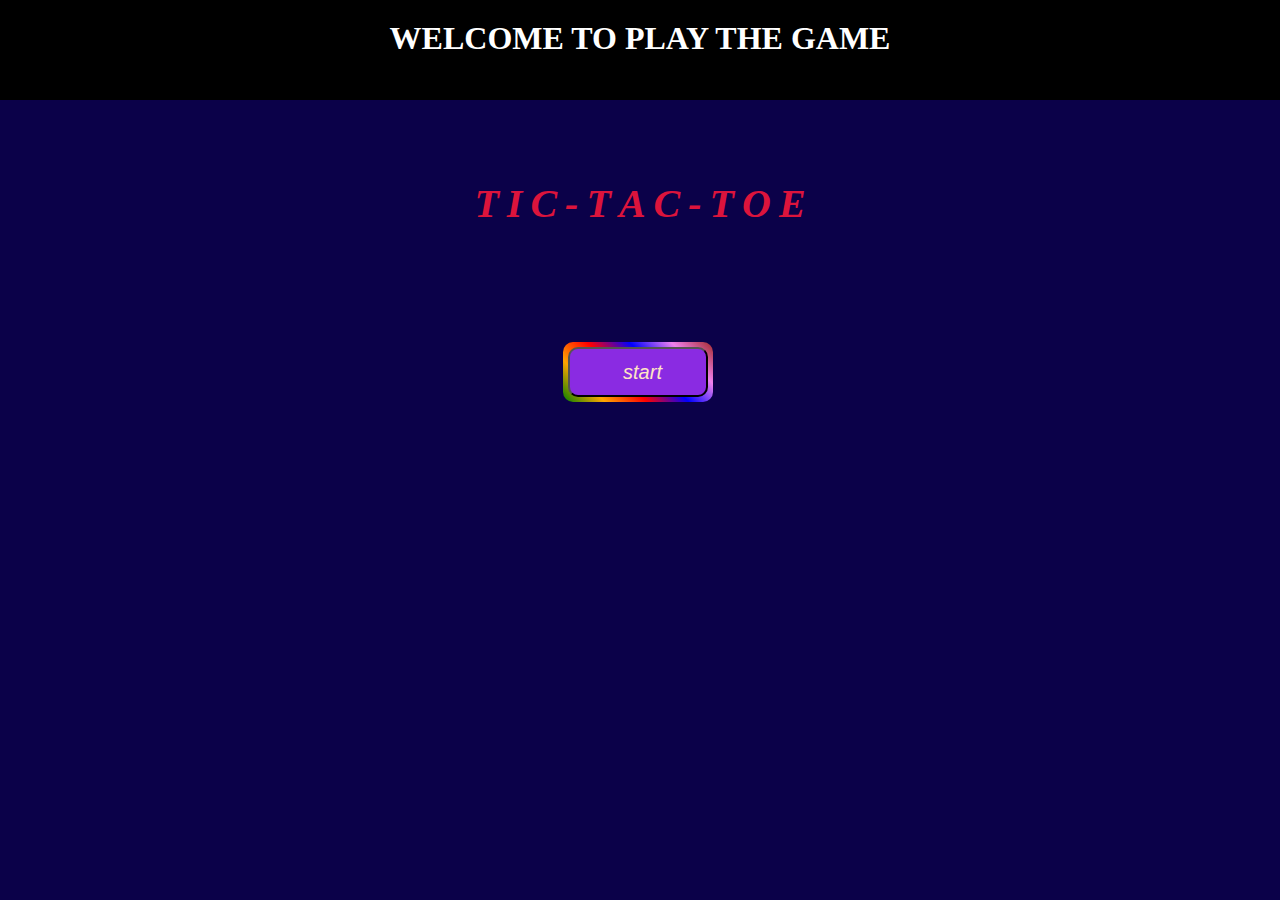
<file: index.html>
<!DOCTYPE html>
<html>
    <head>
        <title>
            TIK TOK
        </title>
        <link rel="stylesheet" href="game.css">
        <!-- <link rel="stylesheet" href="g.css"> -->
    </head>
    <body>
        <div class="container">
      <h1>WELCOME TO PLAY THE GAME</h1>
      </div>
      <div class="second">
      <div class="span">
        <h1 class="new_idea">
         <span>T</span> 
         <span>I</span> 
         <span>C</span> 
         <span>-</span>
         <span>T</span> 
         <span>A</span> 
         <span>C</span> 
         <span>-</span>
         <span>T</span> 
         <span>O</span> 
         <span>E</span> 
         </h1>
       </div>
      <div class="btn">
      <a href="play.html">
        <button onclick="open()" class="button">start</button>
      </a>
      <div class="div"></div>
      </div>
      </div>
      <script>
        function open(){
            window.location.href="level.html";
        }
      </script>
    </body>
</html>
</file>
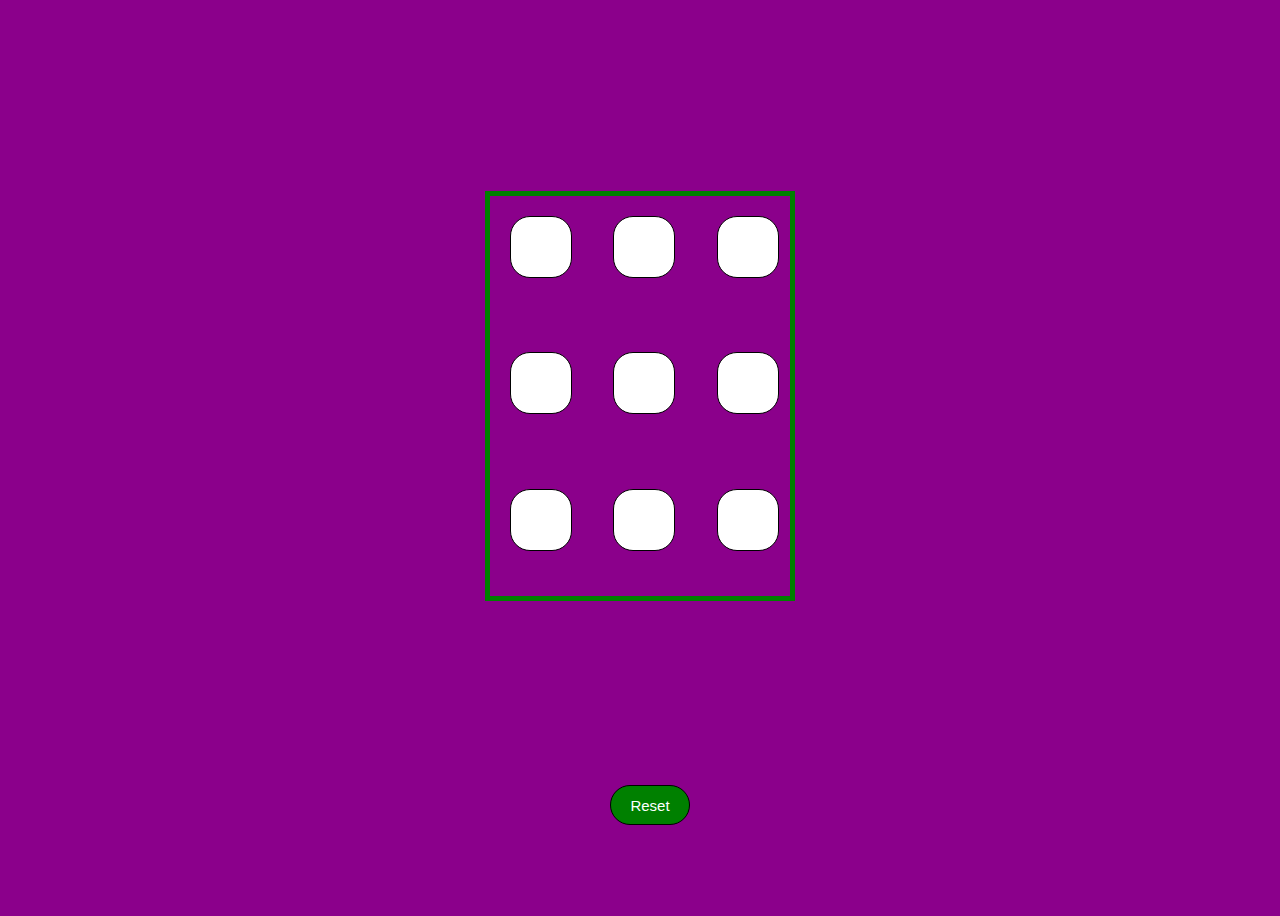
<file: computer.html>
<!DOCTYPE html>
<html>  
    <head>
       <style>
        body{
            background-color:darkmagenta;
            display:flex;
            justify-content: center;
            align-items:center;
            height:100vh;
            flex-direction:column;
            gap:20px;
        }
       .table{
        width:300px;
        height:400px;
        border:5px solid green;
        display:grid;
        grid-template-columns: repeat(3,1fr);
        gap:10px;
        margin-top:100px;
       }
       .btn{
        width:80px;
        height:40px;
        background-color:green;
        color:white;
        font-size:15px;
        border:1px solid black;
        border-radius:20px;
        margin-top:50px;
        margin-left:20px;
       }
       .square{
        width:60px;
        height:60px;
        background-color:white;
        color:black;
        line-height: 50px;
        /* display:flex;
        justify-content:center;
        align-items:center; */
        text-align:center;
        margin-top:20px;
        margin-left:20px;
        font-size:20px;
        overflow:hidden;
        border:1px solid black; 
        border-radius:20px;
       }
       .middle h2,.middle1 h2{
    font-size:30px;
    color:orange;
    font-family: 'Times New Roman', Times, serif;
}
.middle{
    display:none;
}
.middle1{
    display:none;
}
.newtags{
    font-size:30px;
    color:tomato;
    font-weight: bolder;
    font-family: Cambria, Cochin, Georgia, Times, 'Times New Roman', serif;
    font-style: oblique;
     
}
#result{
    margin-top:50px;
    font-size:30px;
    color:blue;
    font-family:Georgia, 'Times New Roman', Times, serif;
    font-variant: initial;
}
       </style>
    </head>
    <body>
        <div class="table" id="table">
            <div class="square"id="name0"></div>
            <div class="square"id="name1"></div>
            <div class="square"id="name2"></div>
            <div class="square"id="name3"></div>
            <div class="square"id="name4"></div>
            <div class="square"id="name5"></div>
            <div class="square"id="name6"></div>
            <div class="square"id="name7"></div>
            <div class="square"id="name8"></div>
        </div>
        <h2 id="result"></h2>
        <div class="result">
        <div class="middle">
            <h2>IT's X Turn</h2>
        </div>
        <div class="middle1">
            <h2>IT's O Turn</h2> 
         </div>
         </div>
        <div class="restart">
            <button class="btn" onclick="reset()">Reset</button>
        </div>
        <script>
            const result=document.querySelector(".result");
           const guess=document.querySelectorAll(".square");
           let current=0;
           let move=0; 
           let number=0;
           const index=["X","O"];
        //    let middle=document.querySelector(".middle").style.display="block";
        //    let middle1=document.querySelector(".middle1").style.display="none";
           guess.forEach(function(square,i){
            square.addEventListener("click",()=>{
                move++;
                player(square); 
            })
           });
          function player(square)
          {
             if(square.textContent=="")
             {
                checkwinner();
               square.textContent=index[current];
            //    setTimeout(computer(guess),1000)
            computer(guess);
            //    display();
             }
          }
          function  computer(guess)
          {
            
             const arr=[0,1,2,3,4,5,6,7,8];
             const random_number=Math.floor(Math.random()*9);
             console.log(random_number);
             if(guess[random_number].textContent==""){
                guess[random_number].textContent="O";
                checkwinner();
             }
             else if(move==5) {
                  if(!checkwinner()){
                const new_tags=document.createElement('div');
                new_tags.classList.add('newtags');
                new_tags.textContent="IT'S DRAW";
                document.body.appendChild(new_tags);
                result.appendChild(new_tags);
                document.querySelector(".middle").style.display="none";
                document.querySelector(".middle1").style.display="none";
                  }
                }
         else {
                computer(guess);
             }
             console.log(move);
            }
          function checkwinner(){
            const  wins1=[[0,1,2],[3,4,5],[6,7,8],[0,3,6],[1,4,7],[2,5,8],[0,4,8],[2,4,6]];
            for(let [a,b,c] of wins1){
                const v1=guess[a].textContent;
                const v2=guess[b].textContent;
                const v3=guess[c].textContent;
                console.log(v3&&v2&&v1);
            //     if(v1 && v1===v2 && v2===v3){
            //         return true;
            //     }
            // }
            // return false;
                if(v1=="X"&& v2=="X" && v3=="X"){
                    document.querySelector("#result").innerText="Congratulations  player  wins";
                    let middle=document.querySelector(".middle").style.display="none";
                    let middle1=document.querySelector(".middle1").style.display="none";
                    let middle2=document.querySelector(".newtags").style.display="none";
                    disable();
                }
                 if(v1=="O" && v2=="O" && v3=="O"){
                    document.querySelector("#result").innerText="Congratulations  computer wins";
                    let middle=document.querySelector(".middle").style.display="none";
                    let middle1=document.querySelector(".middle1").style.display="none";
                    let middle2=document.querySelector(".newtags").style.display="none";
                    disable();
                }
            }
        }
        function disable(){
            guess.forEach(square=>{
                square.style.pointerEvents="none";
            });
        }
        function reset(){
              history.go(0);    
        }
        </script>
        </body>
        </html>
</file>
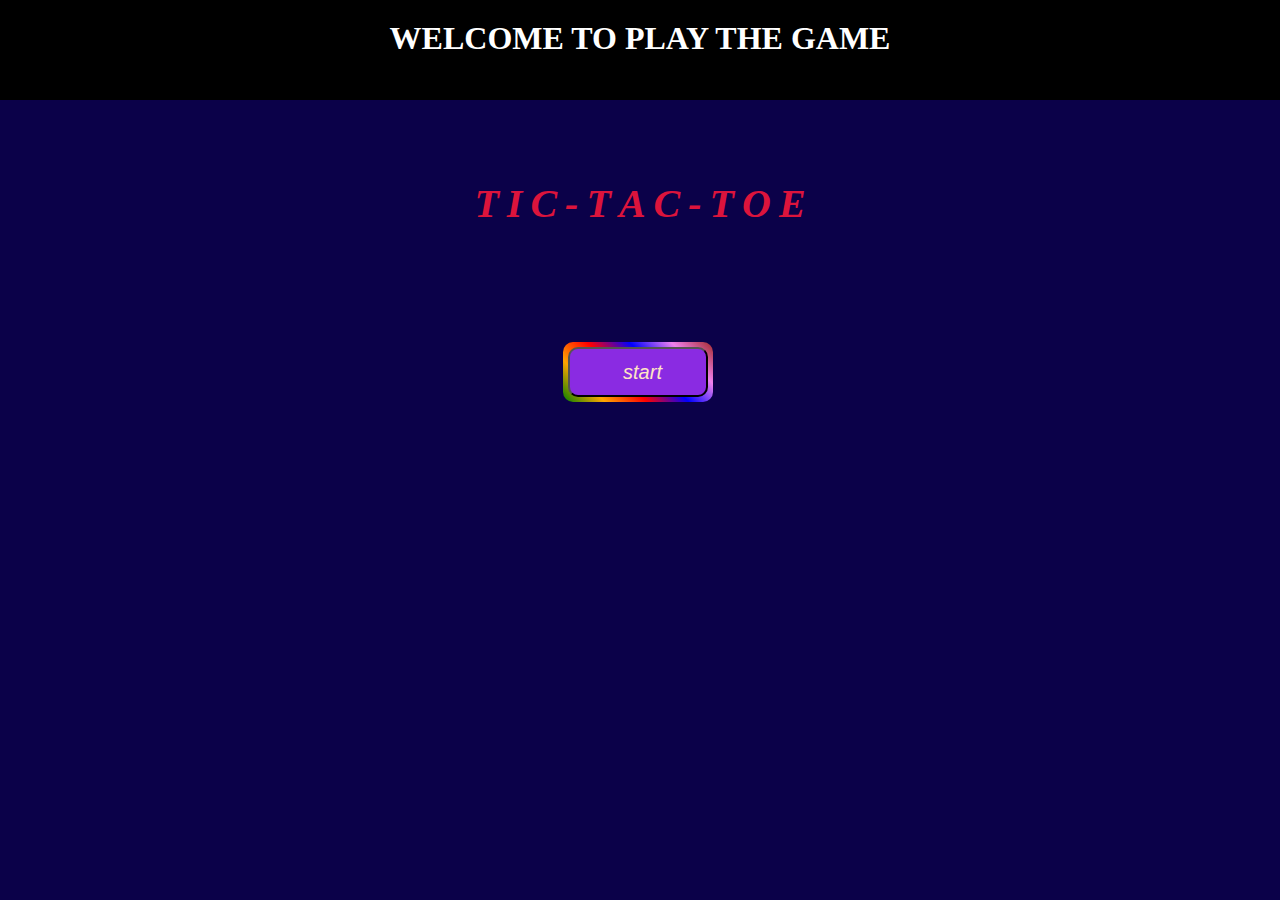
<file: game.html>
<!DOCTYPE html>
<html>
    <head>
        <title>
            TIK TOK
        </title>
        <link rel="stylesheet" href="game.css">
        <!-- <link rel="stylesheet" href="g.css"> -->
    </head>
    <body>
        <div class="container">
      <h1>WELCOME TO PLAY THE GAME</h1>
      </div>
      <div class="second">
      <div class="span">
        <h1 class="new_idea">
         <span>T</span> 
         <span>I</span> 
         <span>C</span> 
         <span>-</span>
         <span>T</span> 
         <span>A</span> 
         <span>C</span> 
         <span>-</span>
         <span>T</span> 
         <span>O</span> 
         <span>E</span> 
         </h1>
       </div>
      <div class="btn">
      <a href="play.html">
        <button onclick="open()" class="button">start</button>
      </a>
      <div class="div"></div>
      </div>
      </div>
      <script>
        function open(){
            window.location.href="level.html";
        }
      </script>
    </body>
</html>
</file>
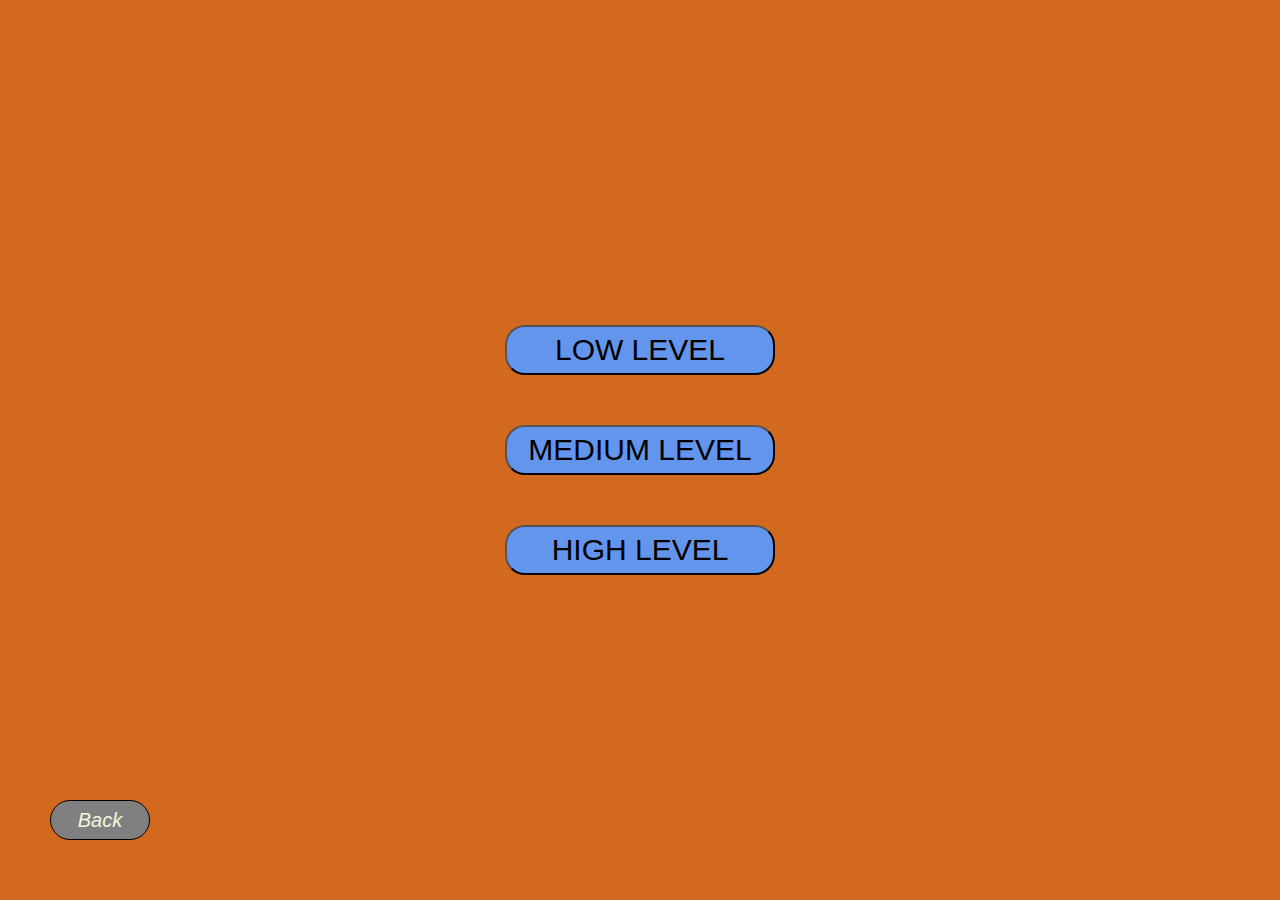
<file: level.html>
<!DOCTYPE HTML> 
<html>
   <head>
       <style>
        *{
            padding:0;
            margin:0;
        }
        body{
            background-color:chocolate;
        }
        .boxcontainer{
            display:flex;
            justify-content: center;
            align-items:center;
            flex-direction:column;
            height:100vh;
            gap:50px;
        }
        button{
            width:270px;
            height:50px;
            font-size:30px;
            font-style: normal;
            font-family:'Lucida Sans', 'Lucida Sans Regular', 'Lucida Grande', 'Lucida Sans Unicode', Geneva, Verdana, sans-serif;
            background-color:cornflowerblue;
            color:black;
            border-radius:20px;
        }
        button:hover{
            box-shadow:3px 3px 12px 2px white;
        }
        .btn1{
            width:100px;
            height:40px;
            background-color:grey;
            color:beige;
            font-size:20px;
            font-style: italic;
            font-family:'Gill Sans', 'Gill Sans MT', Calibri, 'Trebuchet MS', sans-serif;
            border:1px solid black;
            border-radius:20px;
        }
        .last{
            margin-left:50px;
            margin-top: -100px;
        }
       </style>
   </head>
<body>
   <div class="boxcontainer">
    <div class="box1">
        <a href="round.html">
        <button onclick="level()">LOW LEVEL</button>
        </a>
    </div>
    <div class="box2">
        <a href="round.html">
        <button onclick="level()">MEDIUM LEVEL</button>
        </a>
    </div>
    <div class="box3">
        <a href="round.html">
        <button onclick="level()">HIGH LEVEL</button> 
        </a>    
    </div>
   </div>
   <div class="last">
   <a href="game.html">
   <button class="btn1">Back</button>
   </a>
   </div>
   <script>
    function level(){
        window.location.href="round.html";
    }
   </script>
</body>
</html>
</file>
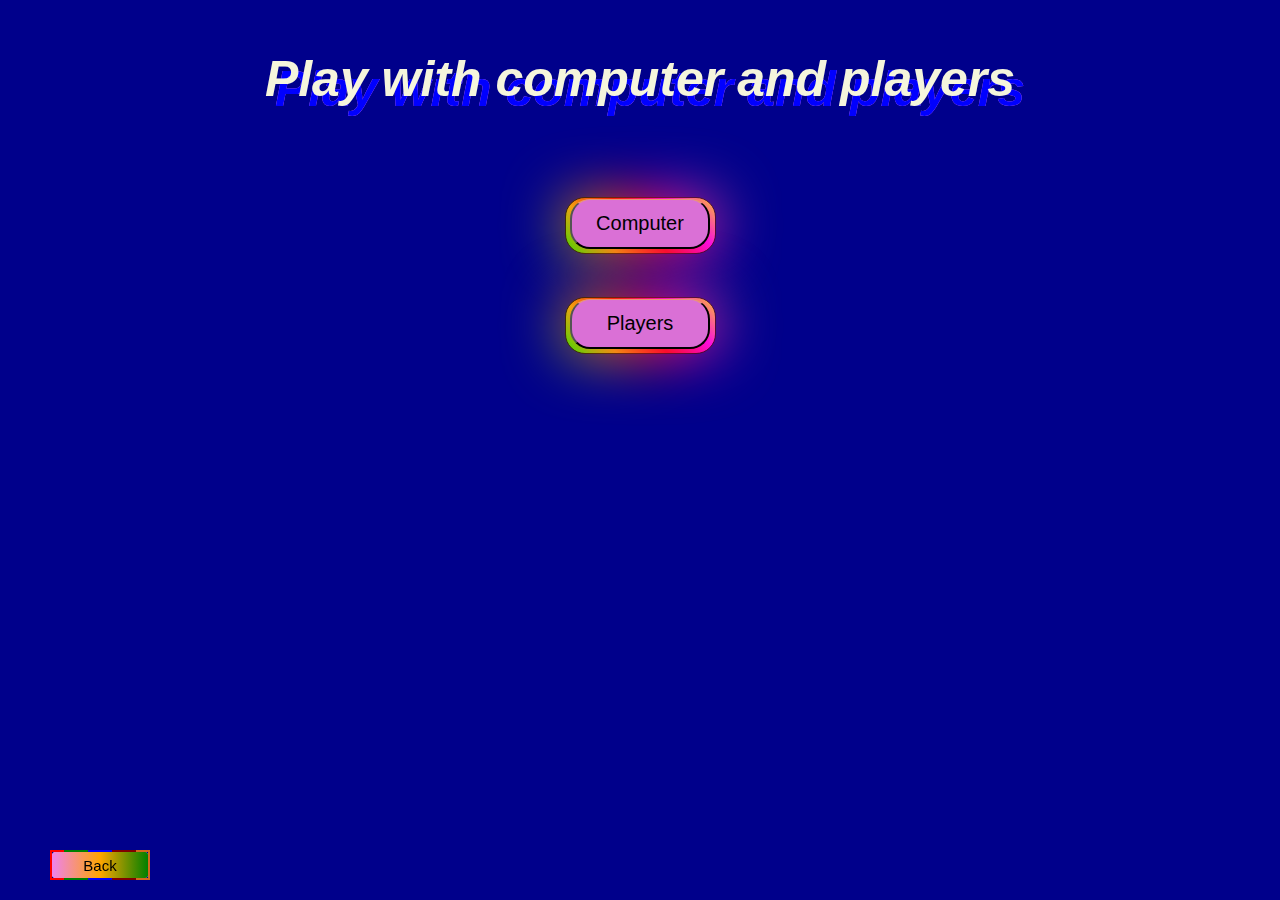
<file: play.html>
<!DOCTYPE html>
<html lang="en">
<head>
    <meta charset="UTF-8">
    <meta name="viewport" content="width=device-width, initial-scale=1.0">
    <title>play</title>
    <style>
        body{
            background-color:darkblue;
        }
        .play{
            display: flex;
            justify-content:center;
            align-items:center;
            flex-direction:column;
            gap:50px;
        }
        h2{
            color:beige;
            font-size:50px;
            font-family: 'Gill Sans', 'Gill Sans MT', Calibri, 'Trebuchet MS', sans-serif;
            font-style: oblique;
            text-shadow: 10px 10px 0 blue,10px 10px 0 violet;
            animation:move 3s infinite;
        }
        @keyframes  move{
            0%,100%{
                text-shadow: 5px 5px 0 rgb(255, 0, 157),10px 10px 0 rgb(98, 228, 46);
            }
            50%{
                text-shadow: -5px -5px 0 rgb(255, 0, 157),-10px -10px 0  rgb(98,228,46);
            }

        }
        .btn1{
            width:140px;
            height:50px;
            background-color:orchid;
            font-size:20px;
            font-family: 'Trebuchet MS', 'Lucida Sans Unicode', 'Lucida Grande', 'Lucida Sans', Arial, sans-serif;
            color:black;
            border-radius:20px;
            border-top:1px solid darksalmon
            
        }
        .button-btn{
            width:100px;
            height:30px;
            background-image:linear-gradient(to left,green,orange,violet);
            color:black;
            font-size:15px;
            font-family: 'Lucida Sans', 'Lucida Sans Regular', 'Lucida Grande', 'Lucida Sans Unicode', Geneva, Verdana, sans-serif;
            bottom:20px;
            border:2px solid  yellow;
            left:50px;     
            position:fixed;
            border-radius:10px;
        }
        .btn1{
    display:inline-block;
    position:relative;
   
}
.button-btn {
  border-image: linear-gradient(to right, red 20%, green 20%, green 40%, blue 40%, blue 60%, maroon 60%, maroon 80%, chocolate 80%); /* gradient with required colors */
  border-image-slice: 10%;
}

.btn1::before,.btn1::after{
    content:"";
    position:absolute;
    background-image:linear-gradient(45deg,rgb(8, 243, 0) ,rgb(255, 173, 19),red,rgb(255, 4, 255),rgb(255, 255, 0));
    border-radius:20px;
    display:block;
    background-size:300% 300%;
    border:1px solid black;
    width:calc(100% + 13px);
    height:calc(100% + 8px);
    top:-7%;
    left:-5%;
     background-size:100%; 
   z-index:-2;  
   animation:move1 3s infinite;  
   /* filter: blur(30px); */
}
@keyframes move1{
    0%,100%{
        background-position: 0 0;
    }
    50%{
        background-position: 120px 50px;
    }
}
.btn1::after{
    filter: blur(30px);
}
    </style>
</head>
<body>
   <div class="play">
    <h2>Play with computer and players</h2>
    <a href="computer.html">
    <button class="btn1">Computer</button>
    </a>
    <a href="level.html">
    <button class="btn1">Players</button>
    </a>
   </div>
   <div class="btn6">
    <a href="index.html">
    <button class="button-btn">Back</button>
    </a>
   </div>
</body>
</html>
</file>
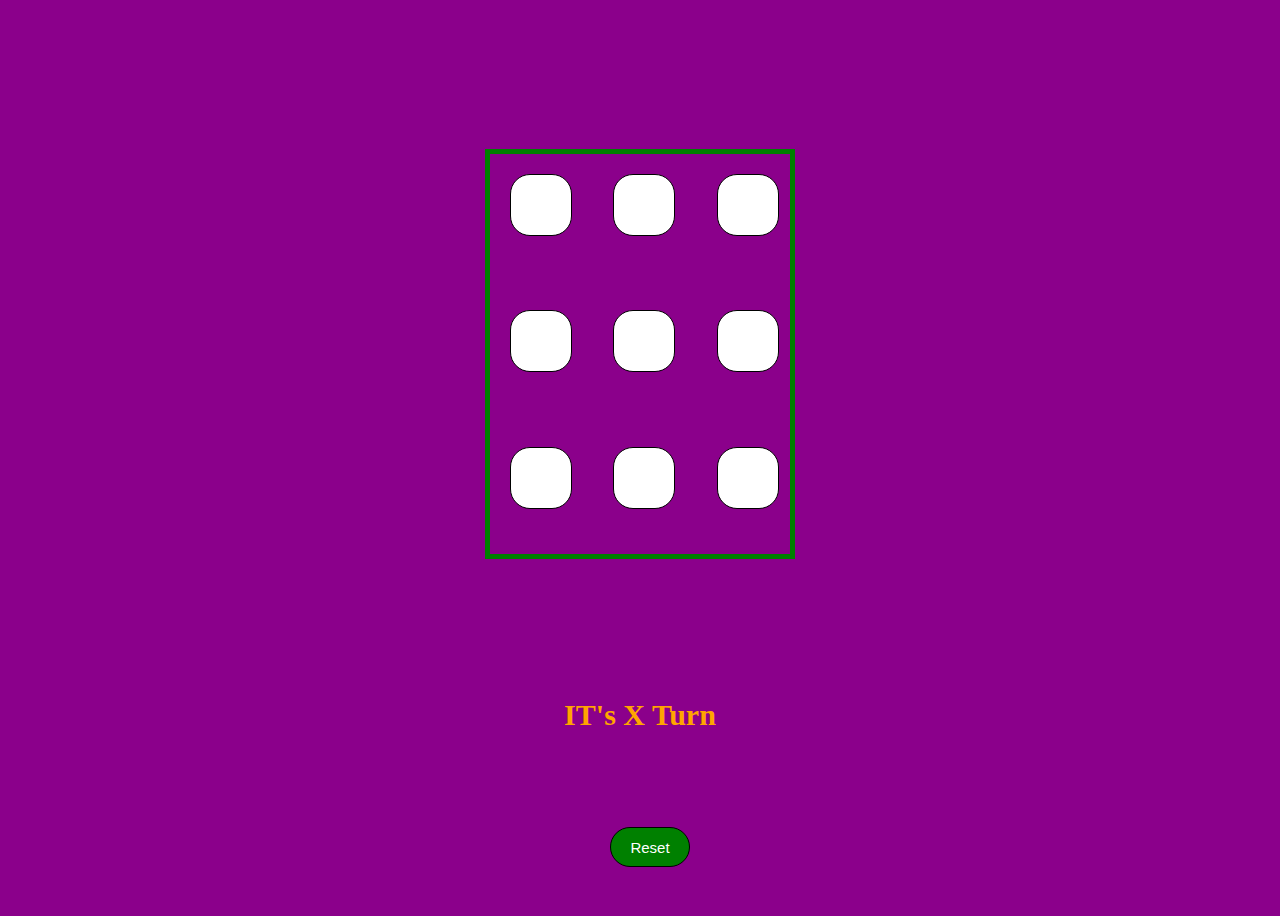
<file: round.html>
<!DOCTYPE html>
<html>  
    <head>
       <style>
        body{
            background-color:darkmagenta;
            display:flex;
            justify-content: center;
            align-items:center;
            height:100vh;
            flex-direction:column;
            gap:20px;
        }
        @media screen and(min-width:480px){
            body{
                width:480px;
            }
        }
       .table{
        width:300px;
        height:400px;
        border:5px solid green;
        display:grid;
        grid-template-columns: repeat(3,1fr);
        gap:10px;
        margin-top:100px;
       }
       .btn{
        width:80px;
        height:40px;
        background-color:green;
        color:white;
        font-size:15px;
        border:1px solid black;
        border-radius:20px;
        margin-top:50px;
        margin-left:20px;
       }
       .square{
        width:60px;
        height:60px;
        background-color:white;
        color:black;
        line-height: 50px;
        /* display:flex;
        justify-content:center;
        align-items:center; */
        text-align:center;
        margin-top:20px;
        margin-left:20px;
        font-size:20px;
        overflow:hidden;
        border:1px solid black; 
        border-radius:20px;
       }
       .middle h2,.middle1 h2{
    font-size:30px;
    color:orange;
    font-family: 'Times New Roman', Times, serif;
}
.middle{
    display:block;
}
.middle1{
    display:none;
}
#result{
    margin-top:50px;
    font-size:30px;
    color:blue;
    font-family:Georgia, 'Times New Roman', Times, serif;
    font-variant: initial;
}
       </style>
    </head>
    <body>
        <div class="table" id="table">
            <div class="square"id="square0"></div>
            <div class="square"id="square1"></div>
            <div class="square"id="square2"></div>
            <div class="square"id="square3"></div>
            <div class="square"id="square4"></div>
            <div class="square"id="square5"></div>
            <div class="square"id="square6"></div>
            <div class="square"id="square7"></div>
            <div class="square"id="square8"></div>
        </div>
        <h2 id="result"></h2>
        <div class="middle">
            <h2>IT's X Turn</h2>
        </div>
        <div class="middle1">
            <h2>IT's O Turn</h2> 
         </div>
        <div class="restart">
            <button class="btn" onclick="reset()">Reset</button>
        </div>
        <script>
            const index=["X","O"];
            let current=0;
            let move=0;
            const guess=document.querySelectorAll(".square");
            guess.forEach((square,i)=>{
                square.addEventListener("click",()=>
                    handle(square));
                //   console.log(i);
                    update();
            });
            function handle(square){
                if(square.textContent!=="")
                return;
                square.textContent=index[current];
                move++;
                update();
                if(checkwinner()){
                    document.querySelector("#result").innerText="Congratulations"  + index[current]  +  "wins";
                    let middle=document.querySelector(".middle").style.display="none";
                    let middle1=document.querySelector(".middle1").style.display="none";
                    disable();
                }
                else if(move===9){
                    document.querySelector("#result").innerText="It's Draw";
                    let middle=document.querySelector(".middle").style.display="none";
                    let middle1=document.querySelector(".middle1").style.display="none";
                }
                else{
                    current=1-current;
                    update();
                }
            }
            function update(){
               let middle=document.querySelector(".middle");
               let middle1=document.querySelector(".middle1");
               if(current==0){
                middle.style.display="block";
                middle1.style.display="none";
               }
               else{
                middle.style.display="none";
                 middle1.style.display="block";
               }
            }
            function reset(){
              history.go(0);    
        }
        function checkwinner(){
            const  wins1=[[0,1,2],[3,4,5],[6,7,8],[0,3,6],[1,4,7],[2,5,8],[0,4,8],[2,4,6]];
            for(let [a,b,c] of wins1){
                const v1=guess[a].textContent;
                const v2=guess[b].textContent;
                const v3=guess[c].textContent;
                if(v1 && v1===v2 && v2===v3){
                    return true;
                }
            }
            return false;
        }
        function disable(){
            guess.forEach(square=>{
                square.style.pointerEvents="none";
            });
        }
        update();

        </script>
    </body>
</html>
</file>
<file: game.css>
*{
    padding:0;
    margin:0;
}
body{
    background-color:rgb(11, 1, 73);
}
.container h1{
    animation:animal 3s infinite;
}
@keyframes animal{
    0%{
        text-shadow:0 0 5px blue,0 0 20px blue,0 0 40px blue,0 0 60px blue,0 0 80px blue,0 0 100px blue;
    }
    25%{
        text-shadow:0 0 5px rgb(128, 51, 0),0 0 20px rgb(128, 51, 0),0 0 40px   rgb(128, 51, 0),0 0 60px  rgb(128, 51, 0),0 0 80px  rgb(128, 51, 0),0 0 100px  rgb(128, 51, 0);
    }
    50%{
        text-shadow:0 0 5px  rgb(210, 9, 236),0 0 20px rgb(210, 9, 236),0 0 40px rgb(210, 9, 236),0 0  60px rgb(210, 9, 236),0 0 80px  rgb(210, 9, 236),0 0 100px  rgb(210, 9, 236);
    }
    75%{
        text-shadow:0 0 5px  red,0 0 20px red,0 0 40px red,0 0  60px red,0 0 80px red,0 0 100px  red;
    }
    100%{
        text-shadow:0 0 5px orange,0 0 20px orange,0 0 40px orange,0 0 60px orange,0 0 80px orange,0 0 100px orange;
    }
}
.new_idea span{
    position:relative;
    top:80px;
    display:inline-block;
    color:crimson;
  font-size:40px;
  font-style: italic;
  font-family:Cambria, Cochin, Georgia, Times, 'Times New Roman', serif;
  text-align:center;
  animation:name1 3s  infinite;
}

.new_idea span:nth-child(1){
    animation-delay:0s;
}
.new_idea span:nth-child(2){
    animation-delay:0.2s;
}
.new_idea span:nth-child(3){
    animation-delay:0.4s;
}
.new_idea span:nth-child(4){
    animation-delay:0.6s;
}
.new_idea span:nth-child(5){
    animation-delay: 0.8s;
}
.new_idea span:nth-child(6){
    animation-delay: 1s;
}
.new_idea span:nth-child(7){
    animation-delay: 1.2s;
}
.new_idea span:nth-child(8){
    animation-delay: 1.4s;
}
.new_idea span:nth-child(9){
    animation-delay: 1.6s;
}
.div{
    width:150px;
    height:60px;
    border-radius:10px;
   margin-top:-52px;
   margin-right:5px;
   background:linear-gradient(45deg,green,orange,red,blue,violet,brown);
}
.button:hover{
    animation:move 3s infinite;
 }
 @keyframes move{
     0%{
         box-shadow:0 0 5px blue,0 0 20px blue,0 0 40px blue,0 0 60px blue,0 0 80px blue,0 0 100px blue;
     }
     25%{
         box-shadow:0 0 5px green,0 0 20px green,0 0 40px  green,0 0 60px green,0 0 80px green,0 0 100px green;
     }
     50%{
         box-shadow:0 0 5px  rgb(210, 9, 236),0 0 20px rgb(210, 9, 236),0 0 40px rgb(210, 9, 236),0 0  60px rgb(210, 9, 236),0 0 80px  rgb(210, 9, 236),0 0 100px  rgb(210, 9, 236);
     }
     75%{
         box-shadow:0 0 5px  red,0 0 20px red,0 0 40px red,0 0  60px red,0 0 80px red,0 0 100px  red;
     }
     100%{
         box-shadow:0 0 5px orange,0 0 20px orange,0 0 40px orange,0 0 60px orange,0 0 80px orange,0 0 100px orange;
     }
 }
@keyframes name1{
    0%{
        transform: translateY(0);
        color:hotpink;
    }
    25%{
        transform: translateY(-5px);
        color:darkred;
    }
    50%{
        transform:translateY(-10px);
        color:firebrick;
    }
    75%{
        transform:translateY(-20px);
        color:lightseagreen;
    }
    100%{
        transform:translateY(0);
        color:purple;
    }
}
.second{
    display:flex;
    justify-content: center;
    align-items:center;
    flex-direction: column;
    gap:200px;
}
h1{
    text-align:center;
}
button{
    width:140px;
    height:50px;
    background-color:blueviolet;
   border-radius: 10px;
   margin-left:5px;
    box-sizing: border-box;
    margin-bottom:-3px;
}
button:hover{
    box-shadow:2px 2px 12px 3px lightgreen;
}
button{
    color:bisque;
    font-size:20px;
    font-style: oblique;
    font-family:Verdana, Geneva, Tahoma, sans-serif;
    text-decoration: none;
    padding-left:10px;
}.container h1{
    height:80px;
    background-color:black;
    color:white;
    padding-top:20px;
}
</file>
